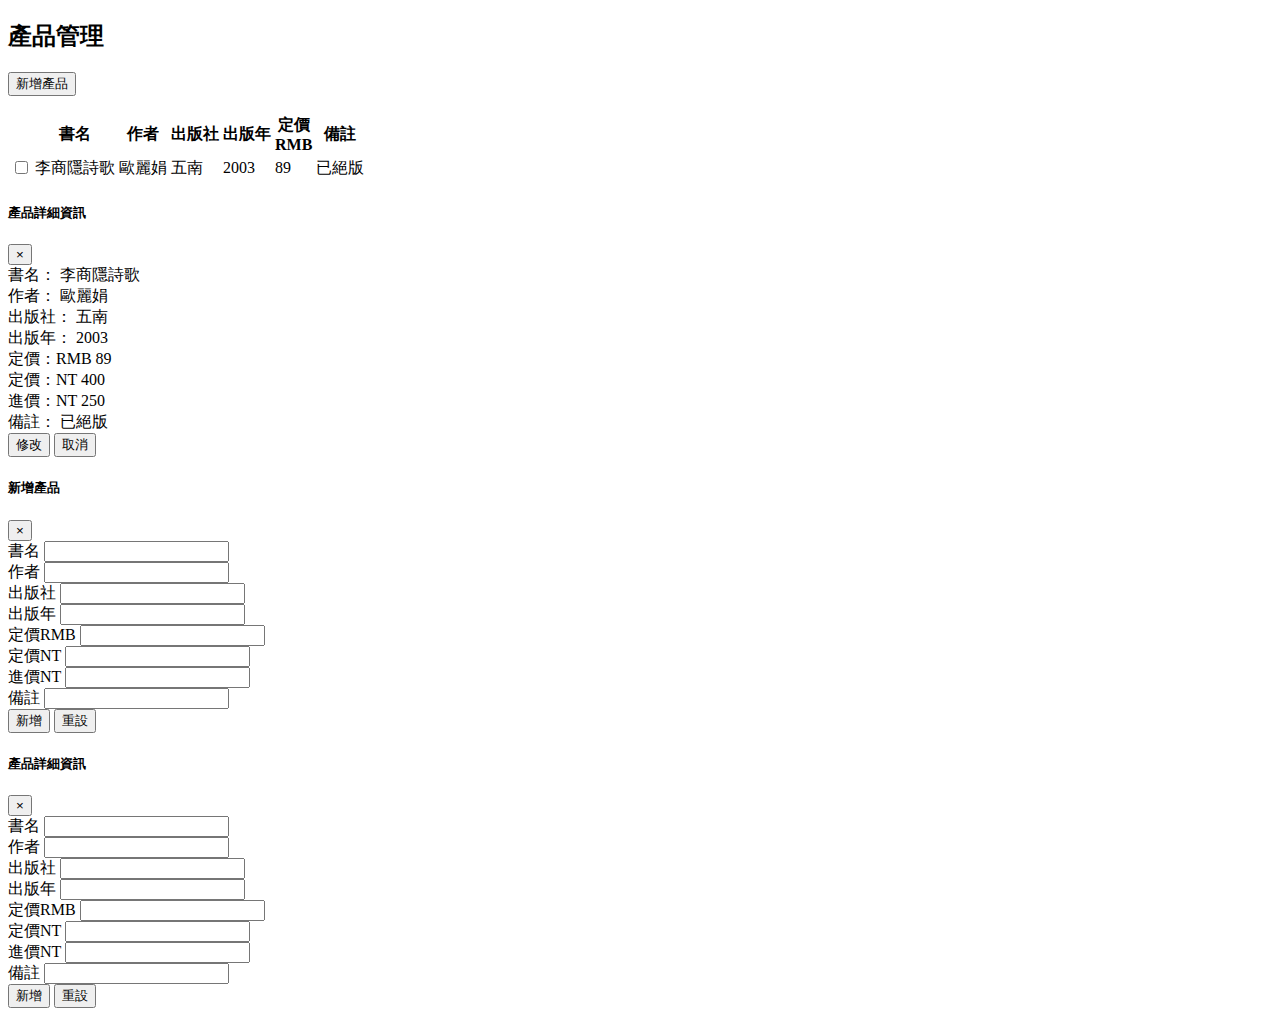
<file: web/products.html>
<!DOCTYPE html>
<html>

<head>
  <meta charset="UTF-8">
  <!--<title>書籍代購-產品管理</title>-->
  <script src="https://ajax.googleapis.com/ajax/libs/jquery/3.2.1/jquery.min.js"></script>
  <script src="https://cdnjs.cloudflare.com/ajax/libs/popper.js/1.12.3/umd/popper.min.js" integrity="sha384-vFJXuSJphROIrBnz7yo7oB41mKfc8JzQZiCq4NCceLEaO4IHwicKwpJf9c9IpFgh" crossorigin="anonymous"></script>
  <link rel="stylesheet" href="https://maxcdn.bootstrapcdn.com/bootstrap/4.0.0-beta.2/css/bootstrap.min.css" integrity="sha384-PsH8R72JQ3SOdhVi3uxftmaW6Vc51MKb0q5P2rRUpPvrszuE4W1povHYgTpBfshb" crossorigin="anonymous">
  <script src="https://maxcdn.bootstrapcdn.com/bootstrap/4.0.0-beta.2/js/bootstrap.min.js" integrity="sha384-alpBpkh1PFOepccYVYDB4do5UnbKysX5WZXm3XxPqe5iKTfUKjNkCk9SaVuEZflJ" crossorigin="anonymous"></script>
</head>

<body>
  <div class="container">
    <h2>產品管理</h2>
    <p class="toolbar">
      <button class="btn btn-primary" data-toggle="modal" data-target="#addProductModal">新增產品</button>
    </p>

    <div>
      <table class="table text-center tablesorter">
        <thead class="thead-dark">
          <tr>
            <th style="width:1rem"></th>
            <th>書名</th>
            <th>作者</th>
            <th>出版社</th>
            <th>出版年</th>
            <th>定價
              <br>RMB</th>
            <th>備註</th>
          </tr>
        </thead>
        <tbody id="productData">
          <tr>
            <td>
              <input type="checkbox" name="toDel" value="1">
            </td>
            <td><a data-toggle="modal" data-target="#productDetailModal">李商隱詩歌</a></td>
            <td>歐麗娟</td>
            <td>五南</td>
            <td>2003</td>
            <td>89</td>
            <td>已絕版</td>
          </tr>
        </tbody>
      </table>
    </div>
  </div>

  <!-- Product Detail Modal -->
  <div class="modal" tabindex="-1" id="productDetailModal">
    <div class="modal-dialog">
      <div class="modal-content">
        <form id="productDetailForm">
          <div class="modal-header mx-auto">
            <h5>產品詳細資訊</h5>
            <button type="button" class="close" data-dismiss="modal" aria-label="Close">
              <span aria-hidden="true">&times;</span>
            </button>
          </div>
          <div class="modal-body mx-auto">
            <div class="">
              <span>書名：</span>
              <span>李商隱詩歌</span>
            </div>
            <div class="">
              <span>作者：</span>
              <span>歐麗娟</span>
            </div>
            <div class="">
              <span>出版社：</span>
              <span>五南</span>
            </div>
            <div class="">
              <span>出版年：</span>
              <span>2003</span>
            </div>
            <div class="">
              <span>定價：RMB</span>
              <span>89</span>
            </div>
            <div class="">
              <span>定價：NT</span>
              <span>400</span>
            </div>
            <div class="">
              <span>進價：NT</span>
              <span>250</span>
            </div>
            <div class="">
              <span>備註：</span>
              <span>已絕版</span>
            </div>
          </div>
          <div class="modal-footer mx-auto">
            <button class="btn btn-primary" type="submit" onclick="confirmation('確定修改', 'product_update.php', '#productDetailForm')">修改</button>
            <button class="btn" data-dismiss="modal">取消</button>
          </div>
        </form>
      </div>
    </div>
  </div>

  <!-- Add Product Modal -->
  <div class="modal" tabindex="-1" id="addProductModal" data-backdrop="static">
    <div class="modal-dialog">
      <div class="modal-content">
        <div class="modal-header">
          <h5>新增產品</h5>
          <button type="button" class="close" data-dismiss="modal" aria-label="Close">
            <span aria-hidden="true">&times;</span>
          </button>
        </div>
        <div class="modal-body">
          <form id="addProductForm">
            <div class="form-group addProduct">
              <label for="addProduct_name">書名</label>
              <input type="text" name="addProduct_name" id="addProduct_name" class="form-control">
            </div>
            <div class="form-group addProduct">
              <label>作者</label>
              <input type="text" name="addProduct_author" id="addProduct_author" class="form-control">
            </div>
            <div class="form-row">
              <div class="col">
                <div class="form-group addProduct">
                  <label>出版社</label>
                  <input type="text" name="addProduct_publisher" id="addProduct_publisher" class="form-control">
                </div>
              </div>
              <div class="col">
                <div class="form-group addProduct">
                  <label>出版年</label>
                  <input type="number" name="addProduct_publishIn" id="addProduct_publishIn" class="form-control">
                </div>
              </div>
            </div>
            <div class="form-row">
              <div class="col">
                <div class="form-group addProduct">
                  <label>定價RMB</label>
                  <input type="number" name="addProduct_coverPriceRMB" id="addProduct_coverPriceRMB" class="form-control">
                </div>
              </div>
              <div class="col">
                <div class="form-group addProduct">
                  <label>定價NT</label>
                  <input type="number" name="addProduct_coverPriceNT" id="addProduct_coverPriceNT" class="form-control">
                </div>
              </div>
              <div class="col">
                <div class="form-group addProduct">
                  <label>進價NT</label>
                  <input type="number" name="addProduct_stockPriceNT" id="addProduct_stockPriceNT" class="form-control">
                </div>
              </div>
            </div>
            <div class="form-group addProduct">
              <label>備註</label>
              <input type="text" name="addProduct_note" id="addProduct_note" class="form-control">
            </div>
            <div class="form-row">
              <button type="submit" form="addProductForm" class="btn btn-success ml-auto">新增</button>
              <button type="reset" form="addProductForm" class="btn ml-1">重設</button>
            </div>
          </form>
        </div>
      </div>
    </div>
  </div>

  <!-- Product Detail Modal -->
  <div class="modal" tabindex="-1" id="productDetailModal" data-backdrop="static">
    <div class="modal-dialog">
      <div class="modal-content">
        <div class="modal-header">
          <h5>產品詳細資訊</h5>
          <button type="button" class="close" data-dismiss="modal" aria-label="Close">
            <span aria-hidden="true">&times;</span>
          </button>
        </div>
        <div class="modal-body">
          <form id="updateProductForm">
            <div class="form-group updateProduct">
              <label for="updateProduct_name">書名</label>
              <input type="text" name="updateProduct_name" id="updateProduct_name" class="form-control">
            </div>
            <div class="form-group updateProduct">
              <label>作者</label>
              <input type="text" name="updateProduct_author" id="updateProduct_author" class="form-control">
            </div>
            <div class="form-row">
              <div class="col">
                <div class="form-group updateProduct">
                  <label>出版社</label>
                  <input type="text" name="updateProduct_publisher" id="updateProduct_publisher" class="form-control">
                </div>
              </div>
              <div class="col">
                <div class="form-group updateProduct">
                  <label>出版年</label>
                  <input type="number" name="updateProduct_publishIn" id="updateProduct_publishIn" class="form-control">
                </div>
              </div>
            </div>
            <div class="form-row">
              <div class="col">
                <div class="form-group updateProduct">
                  <label>定價RMB</label>
                  <input type="number" name="updateProduct_coverPriceRMB" id="updateProduct_coverPriceRMB" class="form-control">
                </div>
              </div>
              <div class="col">
                <div class="form-group updateProduct">
                  <label>定價NT</label>
                  <input type="number" name="updateProduct_coverPriceNT" id="updateProduct_coverPriceNT" class="form-control">
                </div>
              </div>
              <div class="col">
                <div class="form-group updateProduct">
                  <label>進價NT</label>
                  <input type="number" name="updateProduct_stockPriceNT" id="updateProduct_stockPriceNT" class="form-control">
                </div>
              </div>
            </div>
            <div class="form-group updateProduct">
              <label>備註</label>
              <input type="text" name="updateProduct_note" id="updateProduct_note" class="form-control">
            </div>
            <div class="form-row">
              <button type="submit" form="updateProductForm" class="btn btn-success ml-auto">新增</button>
              <button type="reset" form="updateProductForm" class="btn ml-1">重設</button>
            </div>
          </form>
        </div>
      </div>
    </div>
  </div>

  <script type="text/javascript" src="js/custom.js"></script>
  <script type="text/javascript" src="js/jquery.tablesort.min.js"></script>
  <script type="text/javascript">
    //window.onload = $('#loginModal').modal('show');
    //window.onload = loadClients;
    //$('table').tablesorter();
    $('form').submit(function() {
      return false;
    })
  </script>

</body>

</html>
</file>
